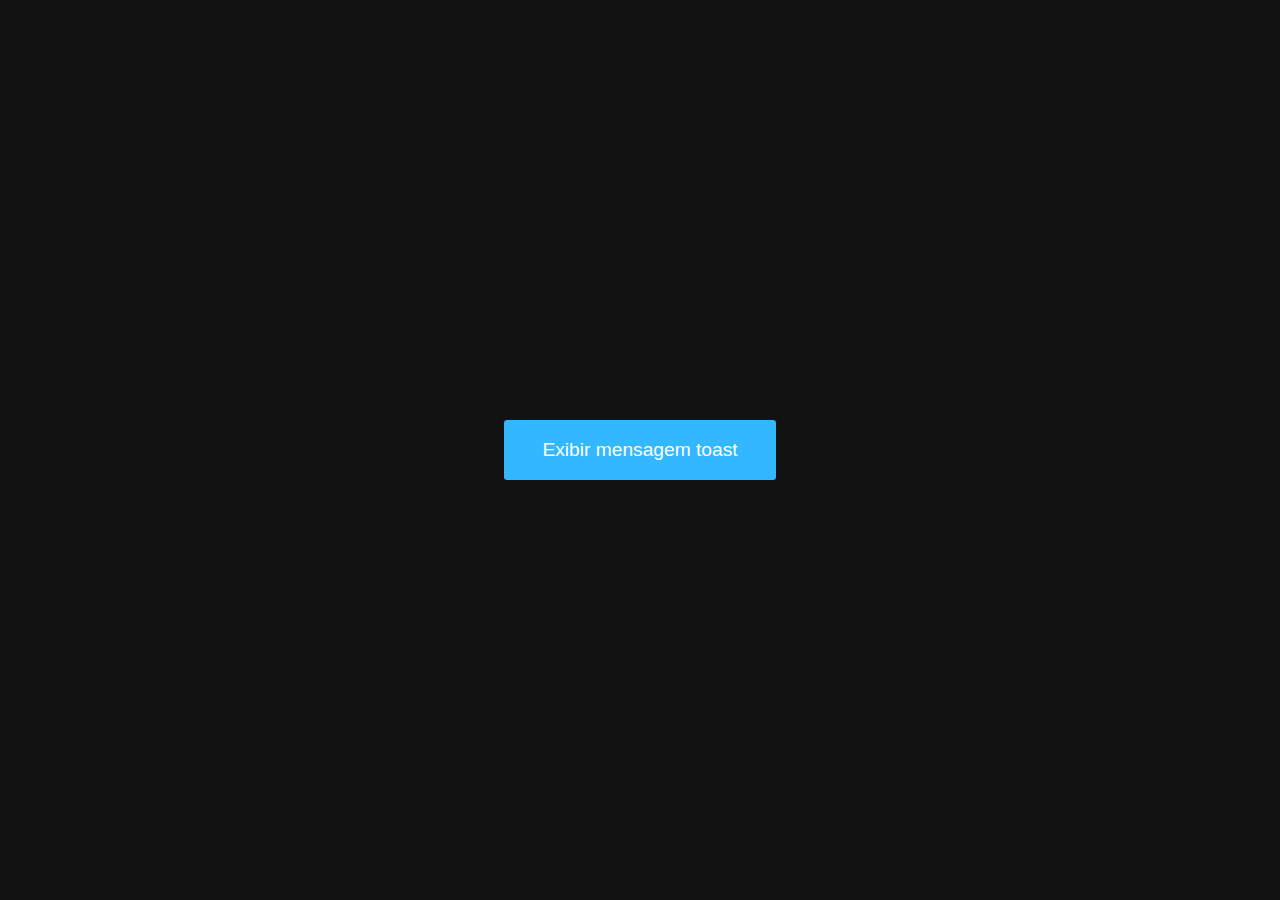
<file: Efeito-Toast/index.html>
<!DOCTYPE html>
<html lang="en">

<head>
  <meta charset="UTF-8">
  <meta name="viewport" content="width=device-width, initial-scale=1.0">
  <title>Efeito Toast</title>
</head>
<style>
  * {
    margin: 0;
    padding: 0;
    border: none;
    box-sizing: border-box;
    -webkit-tap-highlight-color: transparent;
  }

  html,
  body {
    height: 100%;
  }

  body {
    display: flex;
    align-items: center;
    justify-content: center;
    background: #121212;
    font-family: sans-serif;
  }

  button#toast-button {
    font-family: sans-serif;
    font-size: 1.2rem;
    color: #fff;
    background: #33B7FF;
    padding: 1.2rem 2.4rem;
    border-radius: 0.2rem;
    transition: opacity 0.2s;
  }

  button#toast-button:hover {
    cursor: pointer;
    opacity: 0.8;
  }

  #message {
    position: fixed;
    top: -8rem;
    user-select: none;
    color: #fff;
    background: #33B7FF;
    padding: 1.2rem 2.4rem;
    border-radius: 0.2rem;
    box-shadow: 3px 6px 12px rgba(0, 0, 0, 0.4);
    transition: top 0.4s ease;
  }

  #message.show {
    top: 2rem;
  }
</style>

<body>
  <button id="toast-button">
    Exibir mensagem toast
  </button>
  <div id="message">
    Olá sou <b>Davi Cruz</b>
  </div>
</body>
<script>
  const button = document.getElementById("toast-button");
  const toast = document.getElementById("message");

  button.addEventListener("click", () => {
    toast.classList.add("show");
    setTimeout(() => {
      toast.classList.remove("show");
    }, 2000);
  })
</script>

</html>
</file>
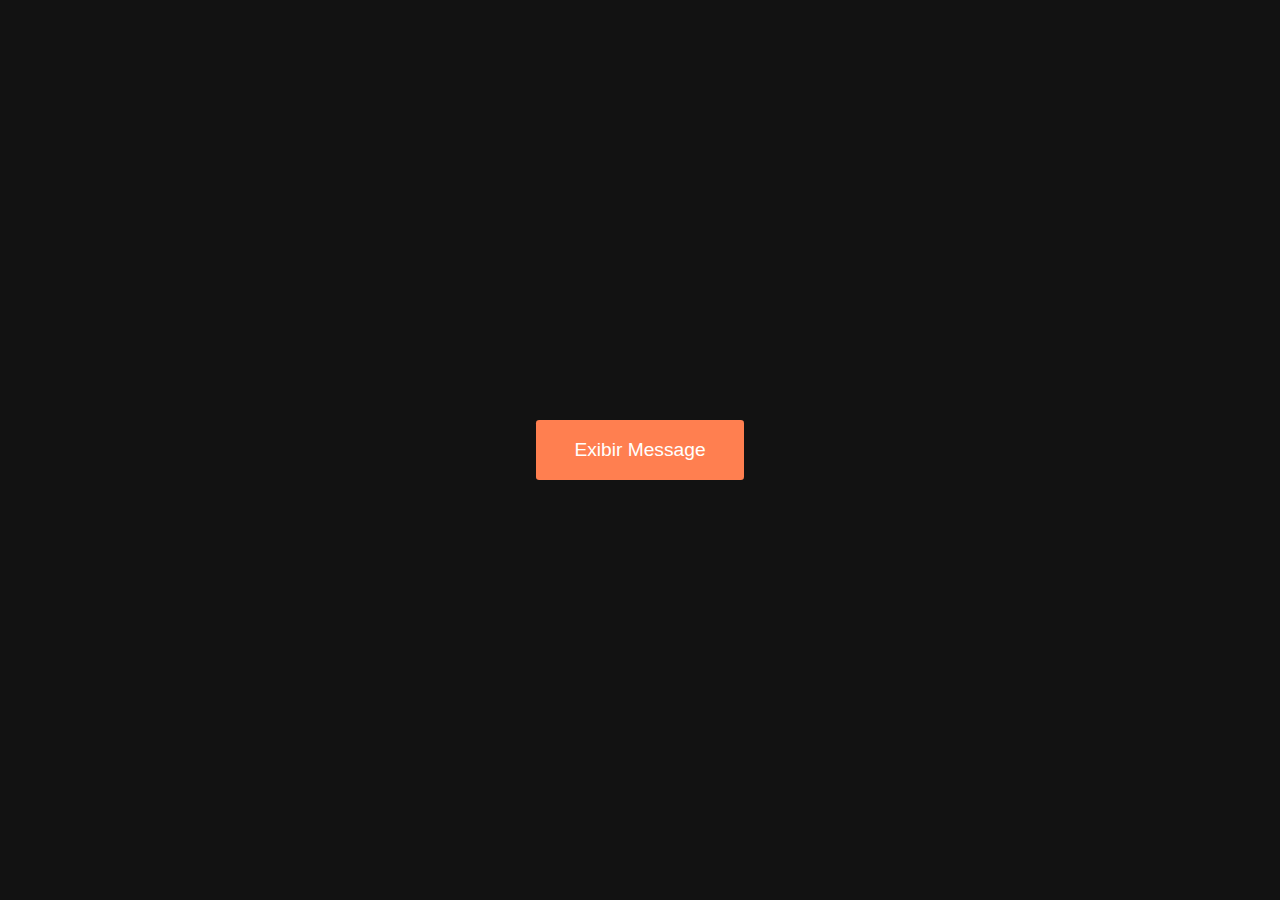
<file: Toast/index.html>
<!DOCTYPE html>
<html lang="pt-br">

<head>
  <meta charset="UTF-8">
  <meta name="viewport" content="width=device-width, initial-scale=1.0">
  <title>Message Toast</title>
</head>

<style>
  * {
    margin: 0;
    padding: 0;
    border: none;
    box-sizing: border-box;
  }

  html,
  body {
    height: 100%;
  }

  body {
    display: flex;
    align-items: center;
    justify-content: center;
    background: #121212;
    font-family: sans-serif;
  }


  button#toast-button {
    font-family: sans-serif;
    color: #fff;
    background: coral;
    padding: 1.2rem 2.4rem;
    border-radius: 0.2rem;
    font-size: 1.2rem;
    transition: opacity 0.2s;
  }

  button#toast-button:hover {
    cursor: pointer;
    opacity: 0.8;
  }


  #message {
    color: #fff;
    background: coral;
    padding: 1.2rem 2.4rem;
    border-radius: 0.2rem;
    box-shadow: 3px 6px 12px rgba(0, 0, 0, 0.4);
    top: -8rem;
    position: fixed;
    transition: top 0.4s ease;
  }

  #message.show {
    top: 2rem;
  }
</style>

<body>
  <button id="toast-button">
    Exibir Message
  </button>

  <div id="message">
    Siga <b>@developerdavicruz</b>
  </div>
</body>
<script>
  const button = document.getElementById("toast-button");
  const toast = document.getElementById("message");
  button.addEventListener("click", () => {
    toast.classList.add("show");
    setTimeout(() => {
      toast.classList.remove("show");
    }, 2000);
  })
</script>

</html>
</file>
